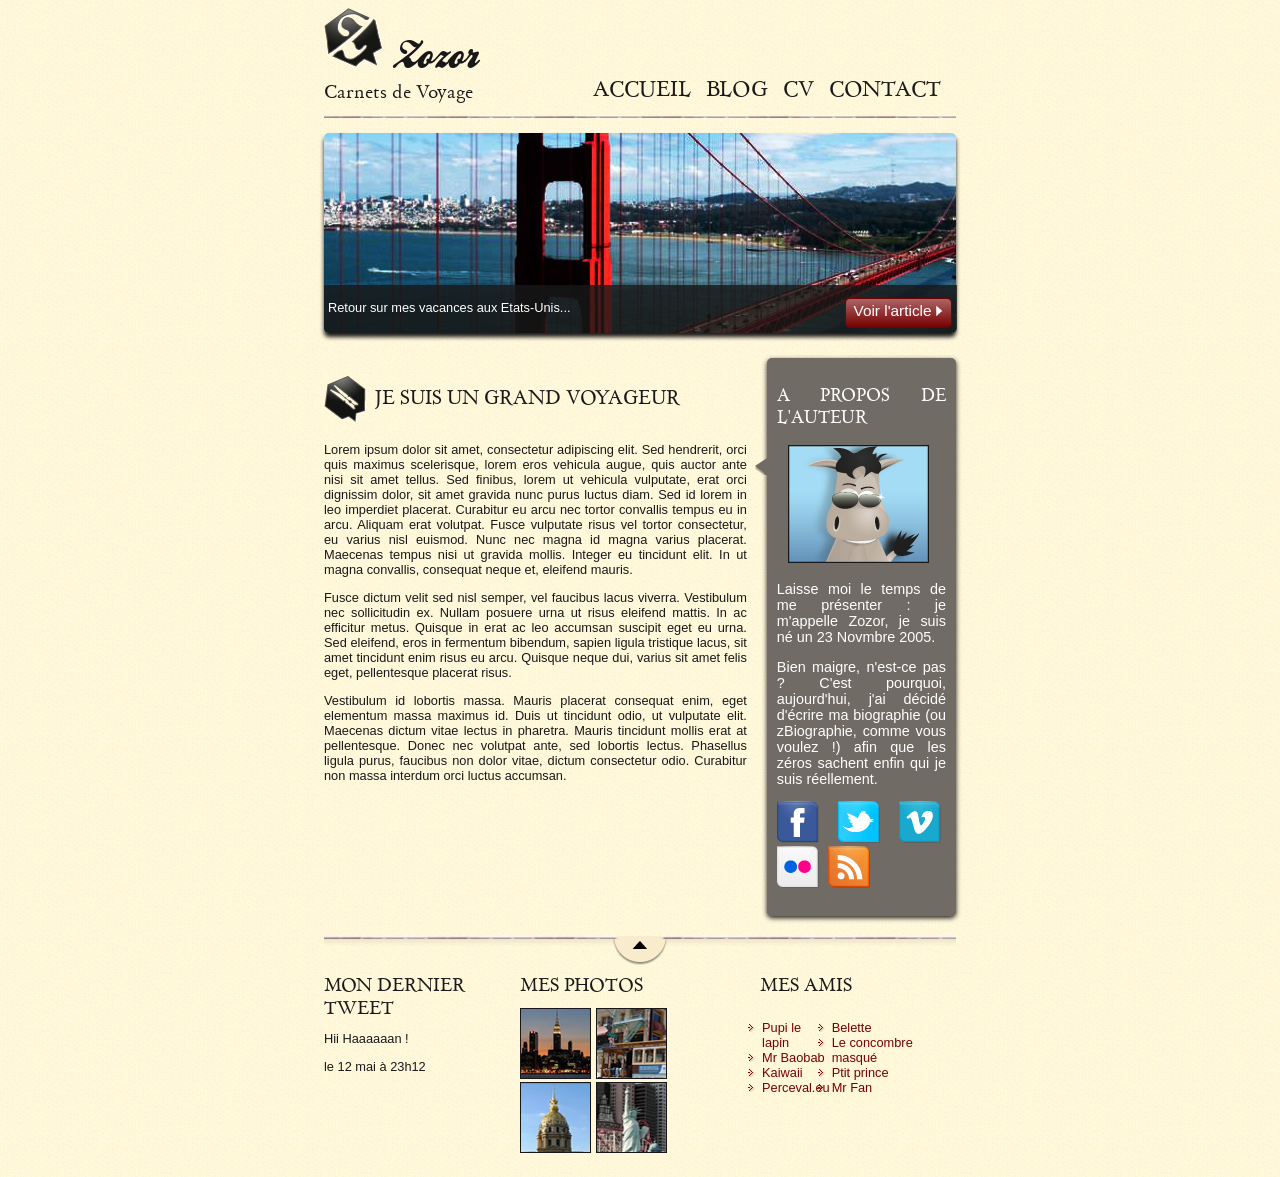
<file: www2/index.html>
<!DOCTYPE html>
<html lang="fr">
<head>
	<meta charset="utf-8">
	<title>Zozor - Carnet de voyages</title>
	<link rel="stylesheet" type="text/css" href="style.css">
</head>

<body>
	<div id="bloc_page">
	<header>
		<div id="titre_principal">
			<div id="logo">
				<img src="images/zozor_logo.png" alt="Logo de Zozor" />
				<h1>Zozor</h1>
			</div>
			<h2>Carnets de Voyage</h2>
		</div>
		<nav>
			<ul>
				<li><a href="#">Accueil</a></li>
				<li><a href="#">Blog</a></li>
				<li><a href="#">CV</a></li>
				<li><a href="#">Contact</a></li>
			</ul>
		</nav>
	</header>
	<div id="banniere_image">
		<div id="banniere_description">
			Retour sur mes vacances aux Etats-Unis...
			<a href="#" class="bouton_rouge">Voir l'article <img src="images/flecheblanchedroite.png" alt="Icône Flèche Blanche" /></a>
		</div>
				
	</div>

	<section>
		<article>
			
			<h1><img src="images/ico_epingle.png" alt="Catégorie voyage" class="ico_categorie" />Je suis un grand voyageur</h1>

			<p>Lorem ipsum dolor sit amet, consectetur adipiscing elit. Sed hendrerit, orci quis maximus scelerisque, lorem eros vehicula augue, quis auctor ante nisi sit amet tellus. Sed finibus, lorem ut vehicula vulputate, erat orci dignissim dolor, sit amet gravida nunc purus luctus diam. Sed id lorem in leo imperdiet placerat. Curabitur eu arcu nec tortor convallis tempus eu in arcu. Aliquam erat volutpat. Fusce vulputate risus vel tortor consectetur, eu varius nisl euismod. Nunc nec magna id magna varius placerat. Maecenas tempus nisi ut gravida mollis. Integer eu tincidunt elit. In ut magna convallis, consequat neque et, eleifend mauris.</p>

			<p>Fusce dictum velit sed nisl semper, vel faucibus lacus viverra. Vestibulum nec sollicitudin ex. Nullam posuere urna ut risus eleifend mattis. In ac efficitur metus. Quisque in erat ac leo accumsan suscipit eget eu urna. Sed eleifend, eros in fermentum bibendum, sapien ligula tristique lacus, sit amet tincidunt enim risus eu arcu. Quisque neque dui, varius sit amet felis eget, pellentesque placerat risus.</p>

			<p>Vestibulum id lobortis massa. Mauris placerat consequat enim, eget elementum massa maximus id. Duis ut tincidunt odio, ut vulputate elit. Maecenas dictum vitae lectus in pharetra. Mauris tincidunt mollis erat at pellentesque. Donec nec volutpat ante, sed lobortis lectus. Phasellus ligula purus, faucibus non dolor vitae, dictum consectetur odio. Curabitur non massa interdum orci luctus accumsan. </p>
		</article>
		<aside>
			<h1>A Propos de l'auteur</h1>
			<img src="images/bulle.png" alt="Bulle" id="fleche_bulle" />
			<p id="photo_zozor"><img src="images/zozor_classe.png" alt="Photo de Zozor" /></p>
			<p>Laisse moi le temps de me présenter : je m'appelle Zozor, je suis né un 23 Novmbre 2005.</p>
			<p>Bien maigre, n'est-ce pas ? C'est pourquoi, aujourd'hui, j'ai décidé d'écrire ma biographie (ou zBiographie, comme vous voulez !) afin que les zéros sachent enfin qui je suis réellement.</p>
			<p>
				<img src="images/facebook.png" alt="Icône Facebook" />
				<img src="images/twitter.png" alt="Icône Twitter" />
				<img src="images/vimeo.png" alt="Icône Vimeo" />
				<img src="images/flickr.png" alt="Icône Flickr" />
				<img src="images/rss.png" alt="Icône RSS" />
			</p>
		</aside>
	</section>
	<footer>
		<div id="tweet">
			<h1>Mon dernier Tweet</h1>
			<p>Hii Haaaaaan !</p>
			<p>le 12 mai à 23h12</p>
		</div>
		<div id="mes_photos">
			<h1>Mes photos</h1>
			<p>
				<img src="images/photo1.jpg" alt="Miniature Photo1" />
				<img src="images/photo2.jpg" alt="Miniature Photo2" />
				<img src="images/photo3.jpg" alt="Miniature Photo3" />
				<img src="images/photo4.jpg" alt="Miniature Photo4" />
			</p>
		</div>
		<div id="mes_amis">
			<h1>Mes amis</h1>
			<div id="listes_amis">
			<ul>
				<li><a href="#">Pupi le lapin</a></li>
				<li><a href="#">Mr Baobab</a></li>
				<li><a href="#">Kaiwaii</a></li>
				<li><a href="#">Perceval.eu</a></li>
			</ul>
			<ul>
				<li><a href="#">Belette</a></li>
				<li><a href="#">Le concombre masqué</a></li>
				<li><a href="#">Ptit prince</a></li>
				<li><a href="#">Mr Fan</a></li>
			</ul>
			</div>
		</div>
	</footer>
	</div>
</body>
</html>
</file>
<file: www2/style.css>
/* Définition des polices personnalisées */

@font-face
{
    font-family: 'BallparkWeiner';
    src: url('polices/ballpark.eot');
    src: url('polices/ballpark.eot?#iefix') format('embedded-opentype'),
         url('polices/ballpark.woff') format('woff'),
         url('polices/ballpark.ttf') format('truetype'),
         url('polices/ballpark.svg#BallparkWeiner') format('svg');
    font-weight: normal;
    font-style: normal;
}

@font-face
{
    font-family: 'Dayrom';
    src: url('polices/dayrom.eot');
    src: url('polices/dayrom.eot?#iefix') format('embedded-opentype'),
         url('polices/dayrom.woff') format('woff'),
         url('polices/dayrom.ttf') format('truetype'),
         url('polices/dayrom.svg#Dayrom') format('svg');
    font-weight: normal;
    font-style: normal;
}

/* Définition des élèments principaux */

body 
{
	/* Définition de l'image de fond */
	background-image: url(images/fond_jaune.png);
	/* Définition de la police par défaut */
	font-family: 'Trebuchet MS', Arial, sans-serif;
	/* Définition de la couleur de la police par défaut */
	color: #181818;
}
#bloc_page 
{
	/* on fixe la largeur du site */
		/* width: 900px; 
		On choisit de passer en pourcentage*/
		width: 50%;
		margin: auto;
}

/* Header */
/*---------------------------------------------------------------------*/
#titre_principal
{
	/* Flex du titre principal*/
	display: flex;
	flex-direction: column;
	justify-content: flex-start;

}
#logo
{
	display: flex;
    flex-direction: row;
    align-items: baseline;
}
#logo img
{
	width: 59px;
	height: 60px;
}
header h1
{
	/* Définition d'une police personnalisée */
	font-family: BallparkWeiner, serif;
	font-size: 2.5em;
	font-weight: normal;
	/* transformation du titre en élèment block */
	display: inline-block;
	padding: 0;
	margin: 0 0 0 10px;
}
header h2
{
	/* Définition d'une police personnalisée */
	font-family: Dayrom, serif;
	font-size: 1.1em;
	font-weight: normal;
	display: block;
	padding: 0;
	margin-top: 0;
}
header
{
	display: flex;
	/* Alignement horizontal de part et d'autre*/
	justify-content: space-between;
	/* Alignement vertical */
	align-items: flex-end;
	background: url('images/separateur.png') repeat-x bottom;
	
}

/* Nav*/
/*---------------------------------------------------------------------*/
nav ul
{
	list-style-type: none;
	display: flex;
}
nav li
{
	margin-right: 15px;

}
nav a
{
    font-size: 1.3em;
    color: #181818;
    padding-bottom: 3px;
    text-decoration: none;
}
nav a:hover
{
    color: #760001;
    border-bottom: 3px solid #760001;
}


/* Bannière */
/*---------------------------------------------------------------------*/
#banniere_image
{
    margin-top: 15px;
    height: 200px;
    border-radius: 5px;
    background: url('images/sanfrancisco.jpg') no-repeat;
    position: relative;
    box-shadow: 0px 4px 4px #1c1a19;
    margin-bottom: 25px;
}

#banniere_description
{
    position: absolute;
    bottom: 0;
    border-radius: 0px 0px 5px 5px;
    width: 99.5%;
    height: 33px;
    padding-top: 15px;
    padding-left: 4px;
    background-color: rgba(24,24,24,0.8);
    color: white;
    font-size: 0.8em;
    
}

.bouton_rouge
{
    height: 25px;
    position: absolute;
    right: 5px;
    bottom: 5px;
    /*background: url('images/fond_degraderouge.png') repeat-x;*/
    background-image: linear-gradient(to bottom, #AC6465, #770102);
    border: 1px solid #760001;
    border-radius: 5px;
    font-size: 1.2em;
    text-align: center;
    padding: 3px 8px 0px 8px;
    color: white;
    text-decoration: none;
}

.bouton_rouge img
{
    border: 0;
}

/* Définition d'une police personnalisée sur les menus H1 de section, footer et nav*/
/*---------------------------------------------------------------------*/
section h1, footer h1, nav a
{
	font-family: Dayrom, serif;
	font-weight: normal;
	/* On transforme le texte en majuscules*/
	text-transform: uppercase;
}
/* Section */
/*---------------------------------------------------------------------*/
section
{
	display: flex;
	margin-bottom: 20px;
}
article
{
	text-align: justify;
	margin-right: 20px;	
	flex: 3;
}
.ico_categorie
{
	vertical-align: middle;
	margin-right: 8px;
}
article p
{
    font-size: 0.8em;
}
aside
{
	text-align: justify;
	background-color: #706b64;
    box-shadow: 0px 2px 5px #1c1a19;
	border-radius: 5px;
	padding: 10px;
	color: white;	
	flex: 1.2;
	position: relative;
	font-size: 0.9em;
}
#fleche_bulle
{
	position: absolute;
    top: 100px;
    left: -12px;
}
#photo_zozor
{
	text-align: center;
}
#photo_zozor img
{
	border: 1px #181818 solid;
}
aside img
{
    margin-right: 5px;
}

/* Footer*/
/*---------------------------------------------------------------------*/
footer
{
	display: flex;
	justify-content: space-between;
	background:  url('images/ico_top.png') no-repeat top center, url('images/separateur.png') repeat-x top, url('images/ombre.png') repeat-x top;
	padding-top: 25px;
}
footer h1
{
    font-size: 1.1em;
}
footer p, footer ul
{
    font-size: 0.8em;
}
#tweet
{
	width: 28%;
}
#mes_photos
{
	width: 35%;
}
#mes_photos img
{
	border: 1px solid #181818;
    margin-right: 2px;
}
#mes_amis
{
	width: 31%;
}
#listes_amis
{
	display: flex;
	justify-content: space-between;
	margin-top: 0;
}
#mes_amis ul
{
    list-style-image: url('images/ico_liensexterne.png');
    padding-left: 2px;
}
#mes_amis a
{
    text-decoration: none;
    color: #760001;
}

/* Ajout media queries*/

@media all and (max-width: 1024px)
{
	#blocpage
	{
		width: auto;
	}

	nav 
	{
		width: auto;
		text-align: left;
	}
	nav ul
	{
		flex-direction: column;
	}
	nav li
	{
		padding-left: 4px;

	}
	nav a 
	{
		font-size: 1.1em;
	}

	nav a:hover
	{
		border-bottom: 0;
	}

	#banniere_image
	{
		display: none;
	}

	section
	{
		flex-direction: column;
	}

	article, aside
	{
		width: auto;
		margin-bottom: 15px;
	}

	#fleche_bulle
	{
		display: none;
	}

	#photo_zozor img
	{
		width: 110px;
		float: right;
		margin-left: 15px;
	}
	aside p:last-child
	{
		text-align: center;
	}

}
</file>
